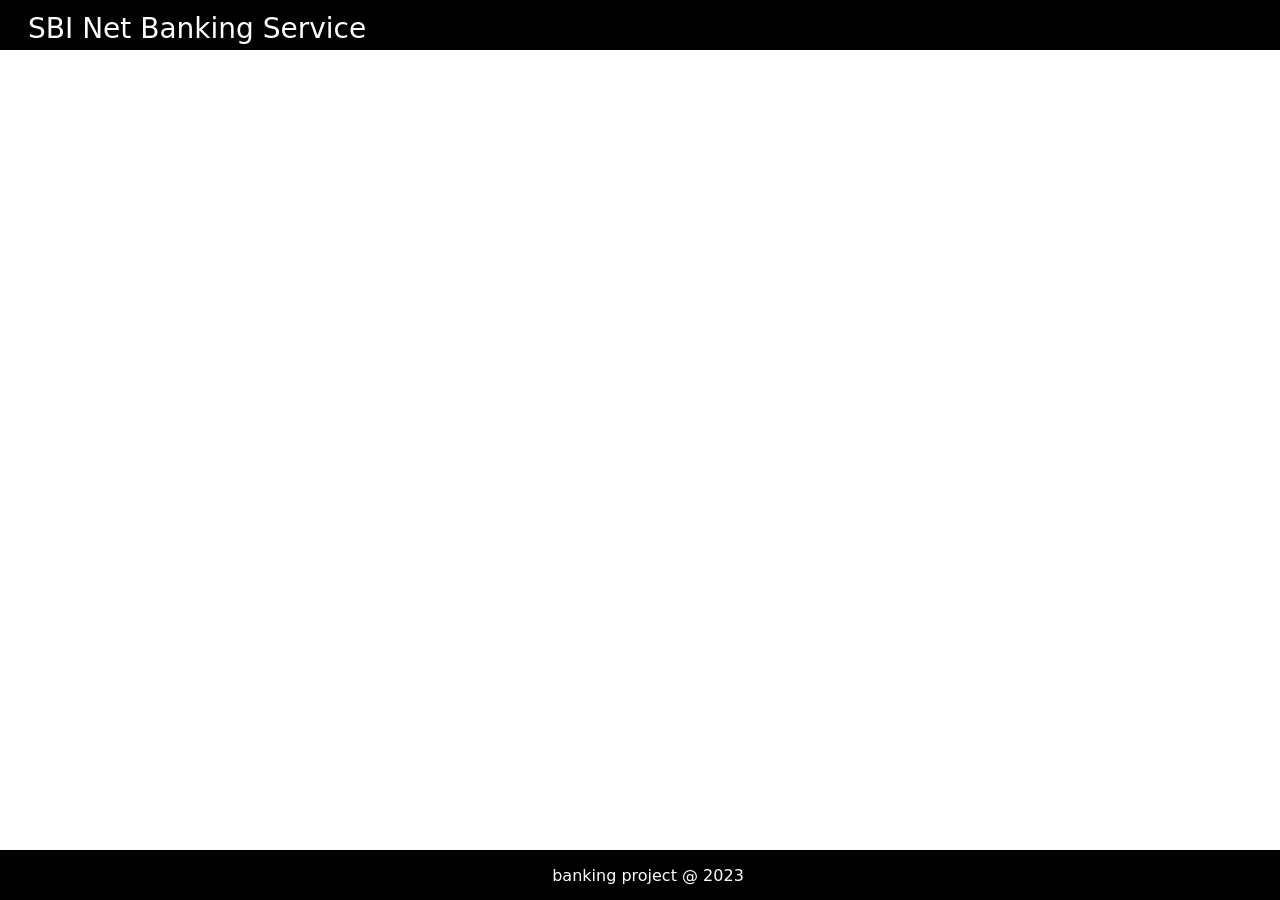
<file: src/index.html>
<!doctype html>
<html lang="en">
<head>
  <meta charset="utf-8">
  <title>Bank</title>
  <base href="/">
  <meta name="viewport" content="width=device-width, initial-scale=1">
  <link rel="icon" type="image/x-icon" href="favicon.ico">
  <link href="https://cdn.jsdelivr.net/npm/bootstrap@5.3.0-alpha1/dist/css/bootstrap.min.css" rel="stylesheet" integrity="sha384-GLhlTQ8iRABdZLl6O3oVMWSktQOp6b7In1Zl3/Jr59b6EGGoI1aFkw7cmDA6j6gD" crossorigin="anonymous">
  <script src="https://cdn.jsdelivr.net/npm/bootstrap@5.3.0-alpha1/dist/js/bootstrap.bundle.min.js" integrity="sha384-w76AqPfDkMBDXo30jS1Sgez6pr3x5MlQ1ZAGC+nuZB+EYdgRZgiwxhTBTkF7CXvN" crossorigin="anonymous"></script>

</head>
<body>
  <header class="p-2" style="background-color:black; height:50px;  color:rgb(255, 255, 255)">

  
   <h3 class="p-1 ms-3">SBI Net Banking Service</h3>

  </header>
  <app-root></app-root>

  <footer class="p-2 w-100 fixed-bottom" style="background-color:black; height:50px;  color:white ">
  <h6 class="p-2 ms-3 text-center">banking project @ 2023</h6>
  </footer>

</body>
</html>
</file>
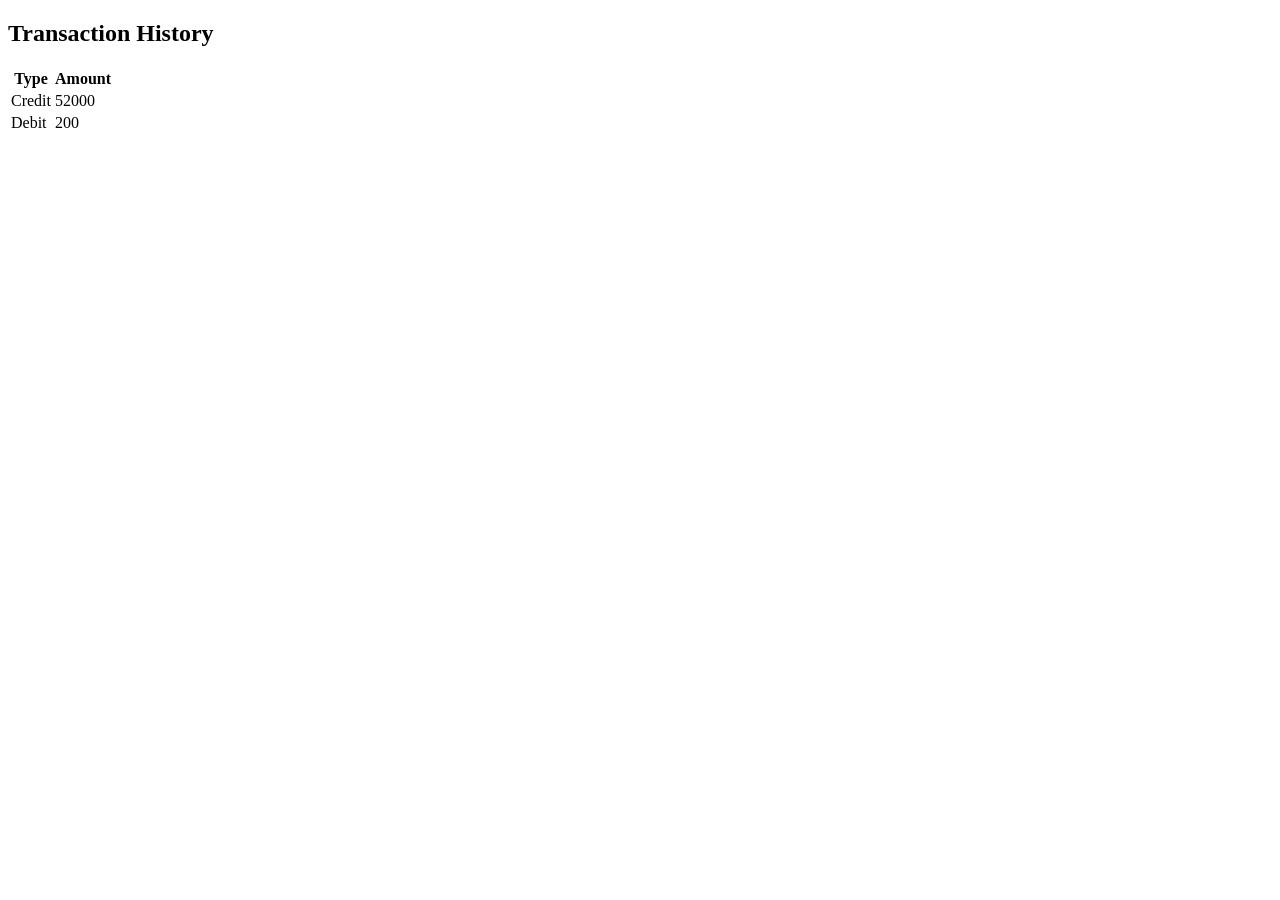
<file: src/app/transaction/transaction.component.html>
<!DOCTYPE html>
<html lang="en">
<head>
  <meta charset="UTF-8">
  <meta http-equiv="X-UA-Compatible" content="IE=edge">
  <meta name="viewport" content="width=, initial-scale=1.0">
  <title>Document</title>
</head>
<body>
<div class="text-center w-50 p-50 container bg-dark text-white fs-5 mt-5">
  <h2>Transaction History</h2>
  <table class="w-100 container w-50 bg-dark p-2 text-whitep-5 mt-4">
    <thead class="bg-secondary">

      <tr>
        <th>Type</th>
        <th>Amount</th>
      </tr>
    </thead>
    <tbody>
      <tr>
        <td>Credit</td>
        <td>52000</td>
      </tr>

      <tr>
        <td>Debit</td>
        <td>200</td>
      </tr>

</tbody>
</table>
</div>
</body>
</html>
</file>
